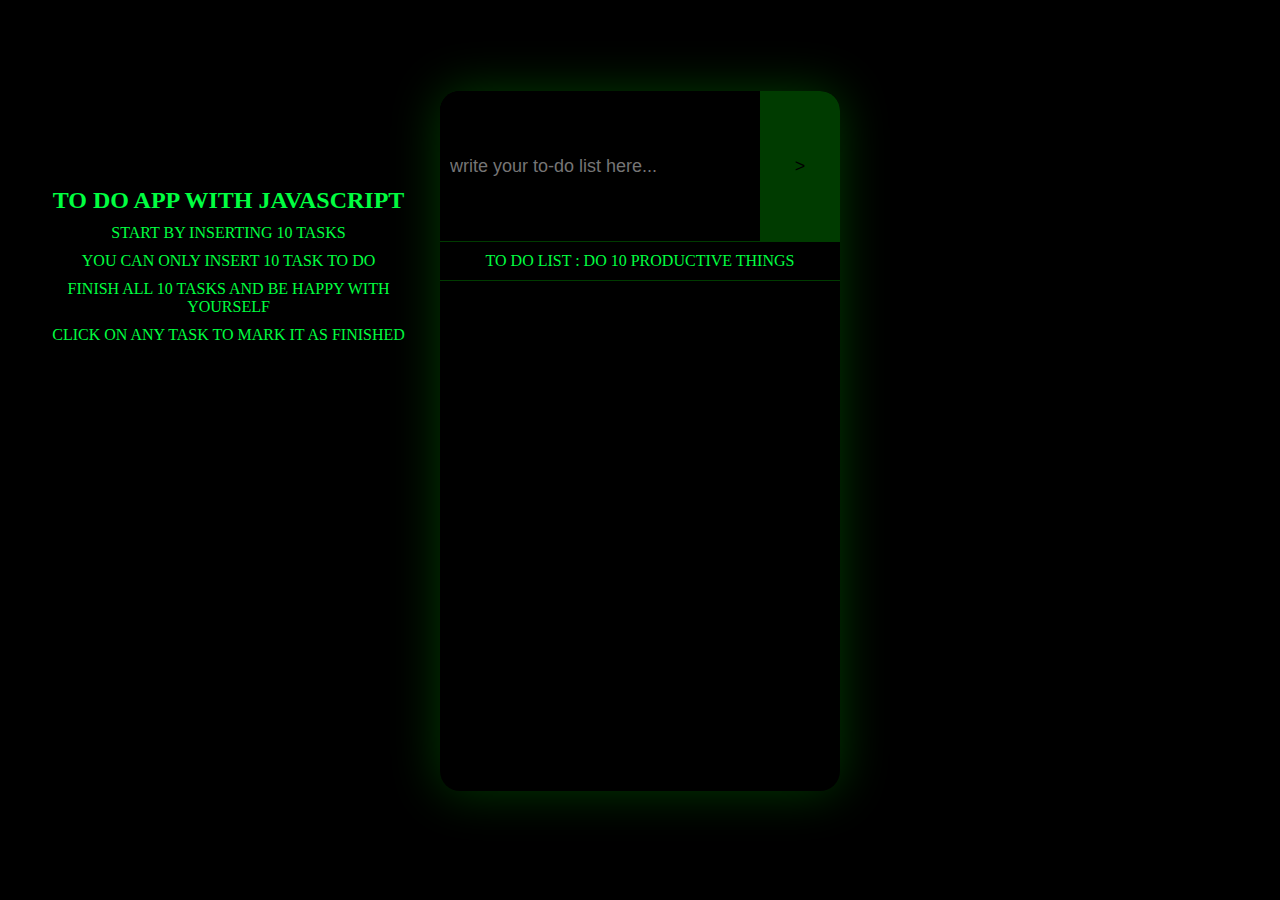
<file: index.html>
<!DOCTYPE html>
<html>
<head>
	<title>To Do List</title>
	<link rel="stylesheet" type="text/css" href="app.css">
</head>
<body>
	<div id="mainContainer">
		<div id="instruction">
			<div class="offset"></div>
			<div class="innerCont">
				<h2> TO DO APP WITH JAVASCRIPT </h2>
				<p> START BY INSERTING 10 TASKS </p>
				<p> YOU CAN ONLY INSERT 10 TASK TO DO </p>
				<p> FINISH ALL 10 TASKS AND BE HAPPY WITH YOURSELF </p>
				<p> CLICK ON ANY TASK TO MARK IT AS FINISHED</p>
			</div>

		</div>
		<div id="interface">
			<div id="inputZone">
				<input type="text" name="newToDO" id="newInput" onfocus="clearThis()" placeholder="write your to-do list here...">
				<input type="button" name="submitBtn" id="submitBtn" value=">" onclick="addToDo()">
			</div>
			<div id="infoZone">
				TO DO LIST : DO  10 PRODUCTIVE THINGS
			</div>
			<div id="displayZone">
				
			</div>

		</div>
	</div>
	<script src="app.js"></script>
</body>
</html>
</file>
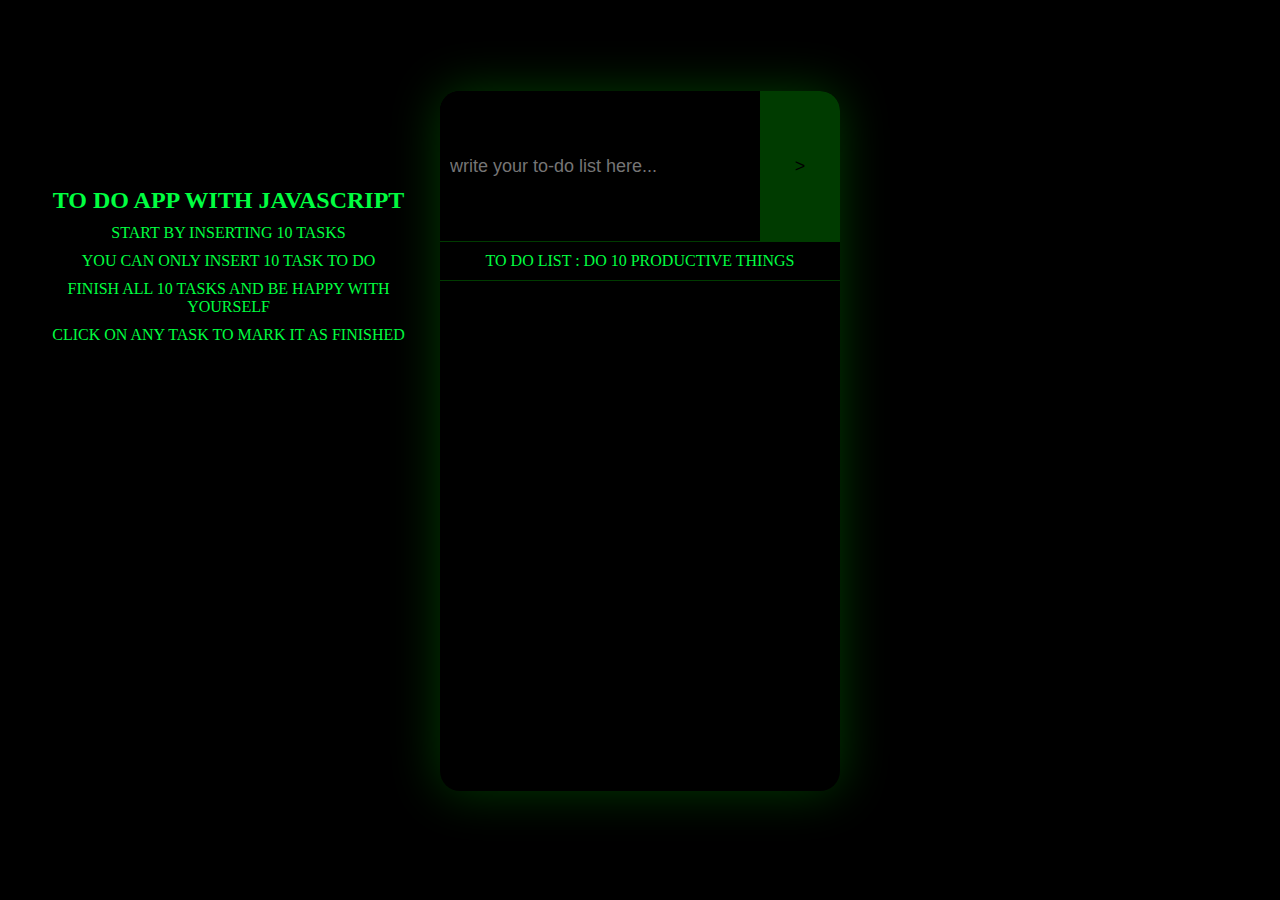
<file: app.html>
<!DOCTYPE html>
<html>
<head>
	<title>To Do List</title>
	<link rel="stylesheet" type="text/css" href="app.css">
</head>
<body>
	<div id="mainContainer">
		<div id="instruction">
			<div class="offset"></div>
			<div class="innerCont">
				<h2> TO DO APP WITH JAVASCRIPT </h2>
				<p> START BY INSERTING 10 TASKS </p>
				<p> YOU CAN ONLY INSERT 10 TASK TO DO </p>
				<p> FINISH ALL 10 TASKS AND BE HAPPY WITH YOURSELF </p>
				<p> CLICK ON ANY TASK TO MARK IT AS FINISHED</p>
			</div>

		</div>
		<div id="interface">
			<div id="inputZone">
				<input type="text" name="newToDO" id="newInput" onfocus="clearThis()" placeholder="write your to-do list here...">
				<input type="button" name="submitBtn" id="submitBtn" value=">" onclick="addToDo()">
			</div>
			<div id="infoZone">
				TO DO LIST : DO  10 PRODUCTIVE THINGS
			</div>
			<div id="displayZone">
				
			</div>

		</div>
	</div>
	<script src="app.js"></script>
</body>
</html>
</file>
<file: app.css>
*{
	padding:0;
	margin: 0;
	box-sizing: border-box;
	border: none;

}
html{
	border: none;
}
body{
	background: black;
}
#instruction p, #instruction h2{
	color:#00FF41;
	padding: 5px;
	text-align: center;
}
.offset{
	height: 20%
}
#mainContainer{
	margin: auto;
	height: 98vh;
	width: 98vw;
	padding: 10px;
	display: grid;
	grid-template-columns: 1fr 1fr 1fr;
}
#interface{
	box-shadow: 0 0 50px #003B00;
	overflow: hidden;
	width: 400px;
	height: 700px;
	margin: auto;
	display: grid;
	grid-template-rows: 1fr 1fr 20fr;
	border-radius: 20px;
	border: none;
}
#infoZone{
	padding: 10px;
	text-align: center;
	color: #00FF41;
	border-top: 1px solid #003B00;
	border-bottom: 1px solid #003B00;
}
#interface:hover{
	box-shadow: 0 0 100px #00FF41;
	transition: 2s;
}
#inputZone{
	min-height: 150px;
	background-color:black;
	display: grid;
	grid-template-columns: 4fr 1fr;
}
#newInput{
	background: black;
	color: #00FF41;
	border:none;
	padding: 10px;
	font-size: 18px;
}
#submitBtn{
	background: #003B00;
	color: black;
	font-size: 18px;
}
#submitBtn:hover{
	background: #00FF41;
	transition: 1s;
}
#displayZone{

	display: flex;
	flex-direction: column;


}
.element{
	font-size: 16px;
	background: black;
	color: #008F11;
	padding: 10px;
	text-align: left;
	height: 50px;
	border: none;
	border-bottom:1px solid #003B00;
}
.finished{
	background: #008F11;
	text-decoration: line-through;
	color: black;
}
.animate:hover{
	color: #00FF41;

	transform: translateX(20px);
	transition: 0.5s;
}
</file>
